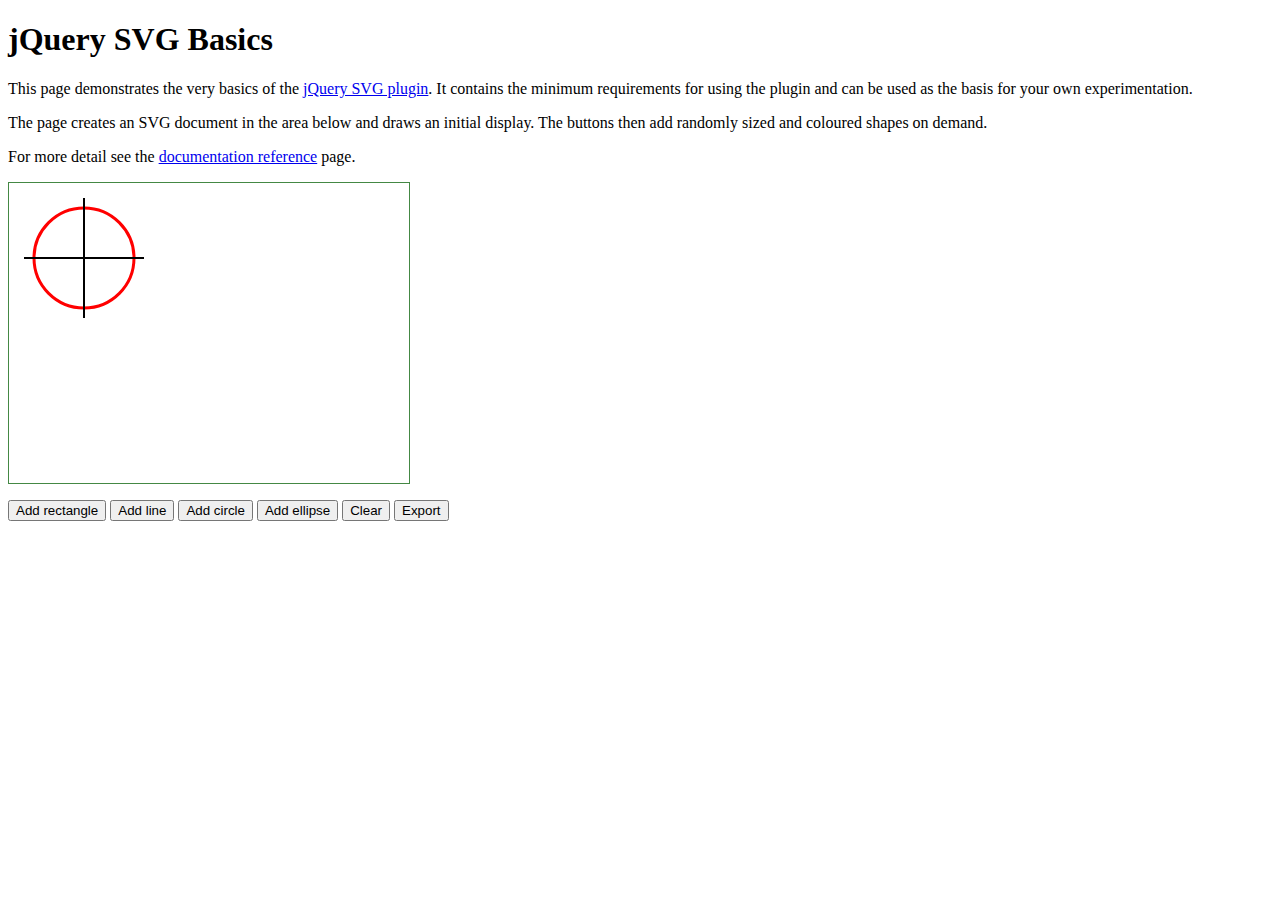
<file: js/jquery.svg.package/svgBasic.html>
<!DOCTYPE HTML PUBLIC "-//W3C//DTD HTML 4.01//EN" "http://www.w3.org/TR/html4/strict.dtd">
<html>
<head>
<meta http-equiv="Content-Type" content="text/html;charset=utf-8">
<title>jQuery SVG Basics</title>
<style type="text/css">
@import "jquery.svg.css";

#svgbasics { width: 400px; height: 300px; border: 1px solid #484; }
</style>
<script type="text/javascript" src="http://ajax.googleapis.com/ajax/libs/jquery/1.7.2/jquery.min.js"></script>
<script type="text/javascript" src="jquery.svg.js"></script>
<script type="text/javascript">
$(function() {
	$('#svgbasics').svg({onLoad: drawInitial});
	$('#rect,#line,#circle,#ellipse').click(drawShape);
	$('#clear').click(function() {
		$('#svgbasics').svg('get').clear();
	});
	$('#export').click(function() {
		var xml = $('#svgbasics').svg('get').toSVG();
		$('#svgexport').html(xml.replace(/&/g, '&amp;').replace(/</g, '&lt;').replace(/>/g, '&gt;'));
	});
});

function drawInitial(svg) {
	svg.circle(75, 75, 50, {fill: 'none', stroke: 'red', 'stroke-width': 3});
	var g = svg.group({stroke: 'black', 'stroke-width': 2});
	svg.line(g, 15, 75, 135, 75);
	svg.line(g, 75, 15, 75, 135);
}

var colours = ['purple', 'red', 'orange', 'yellow', 'lime', 'green', 'blue', 'navy', 'black'];

function drawShape() {
	var shape = this.id;
	var svg = $('#svgbasics').svg('get');
	if (shape == 'rect') {
		svg.rect(random(300), random(200), random(100) + 100, random(100) + 100,
			{fill: colours[random(9)], stroke: colours[random(9)],
			'stroke-width': random(5) + 1});
	}
	else if (shape == 'line') {
		svg.line(random(400), random(300), random(400), random(300),
			{stroke: colours[random(9)], 'stroke-width': random(5) + 1});
	}
	else if (shape == 'circle') {
		svg.circle(random(300) + 50, random(200) + 50, random(80) + 20,
			{fill: colours[random(9)], stroke: colours[random(9)],
			'stroke-width': random(5) + 1});
	}
	else if (shape == 'ellipse') {
		svg.ellipse(random(300) + 50, random(200) + 50, random(80) + 20, random(80) + 20,
			{fill: colours[random(9)], stroke: colours[random(9)],
			'stroke-width': random(5) + 1});
	}
}

function random(range) {
	return Math.floor(Math.random() * range);
}
</script>
</head>
<body>
<h1>jQuery SVG Basics</h1>
<p>This page demonstrates the very basics of the <a href="http://keith-wood.name/svg.html">jQuery SVG plugin</a>.
	It contains the minimum requirements for using the plugin and
	can be used as the basis for your own experimentation.</p>
<p>The page creates an SVG document in the area below and draws an initial display.
	The buttons then add randomly sized and coloured shapes on demand.</p>
<p>For more detail see the <a href="http://keith-wood.name/svgRef.html">documentation reference</a> page.</p>
<div id="svgbasics"></div>
<p><button id="rect">Add rectangle</button> <button id="line">Add line</button>
	<button id="circle">Add circle</button> <button id="ellipse">Add ellipse</button>
	<button id="clear">Clear</button> <button id="export">Export</button></p>
<div id="svgexport"></div>
</body>
</html>
</file>
